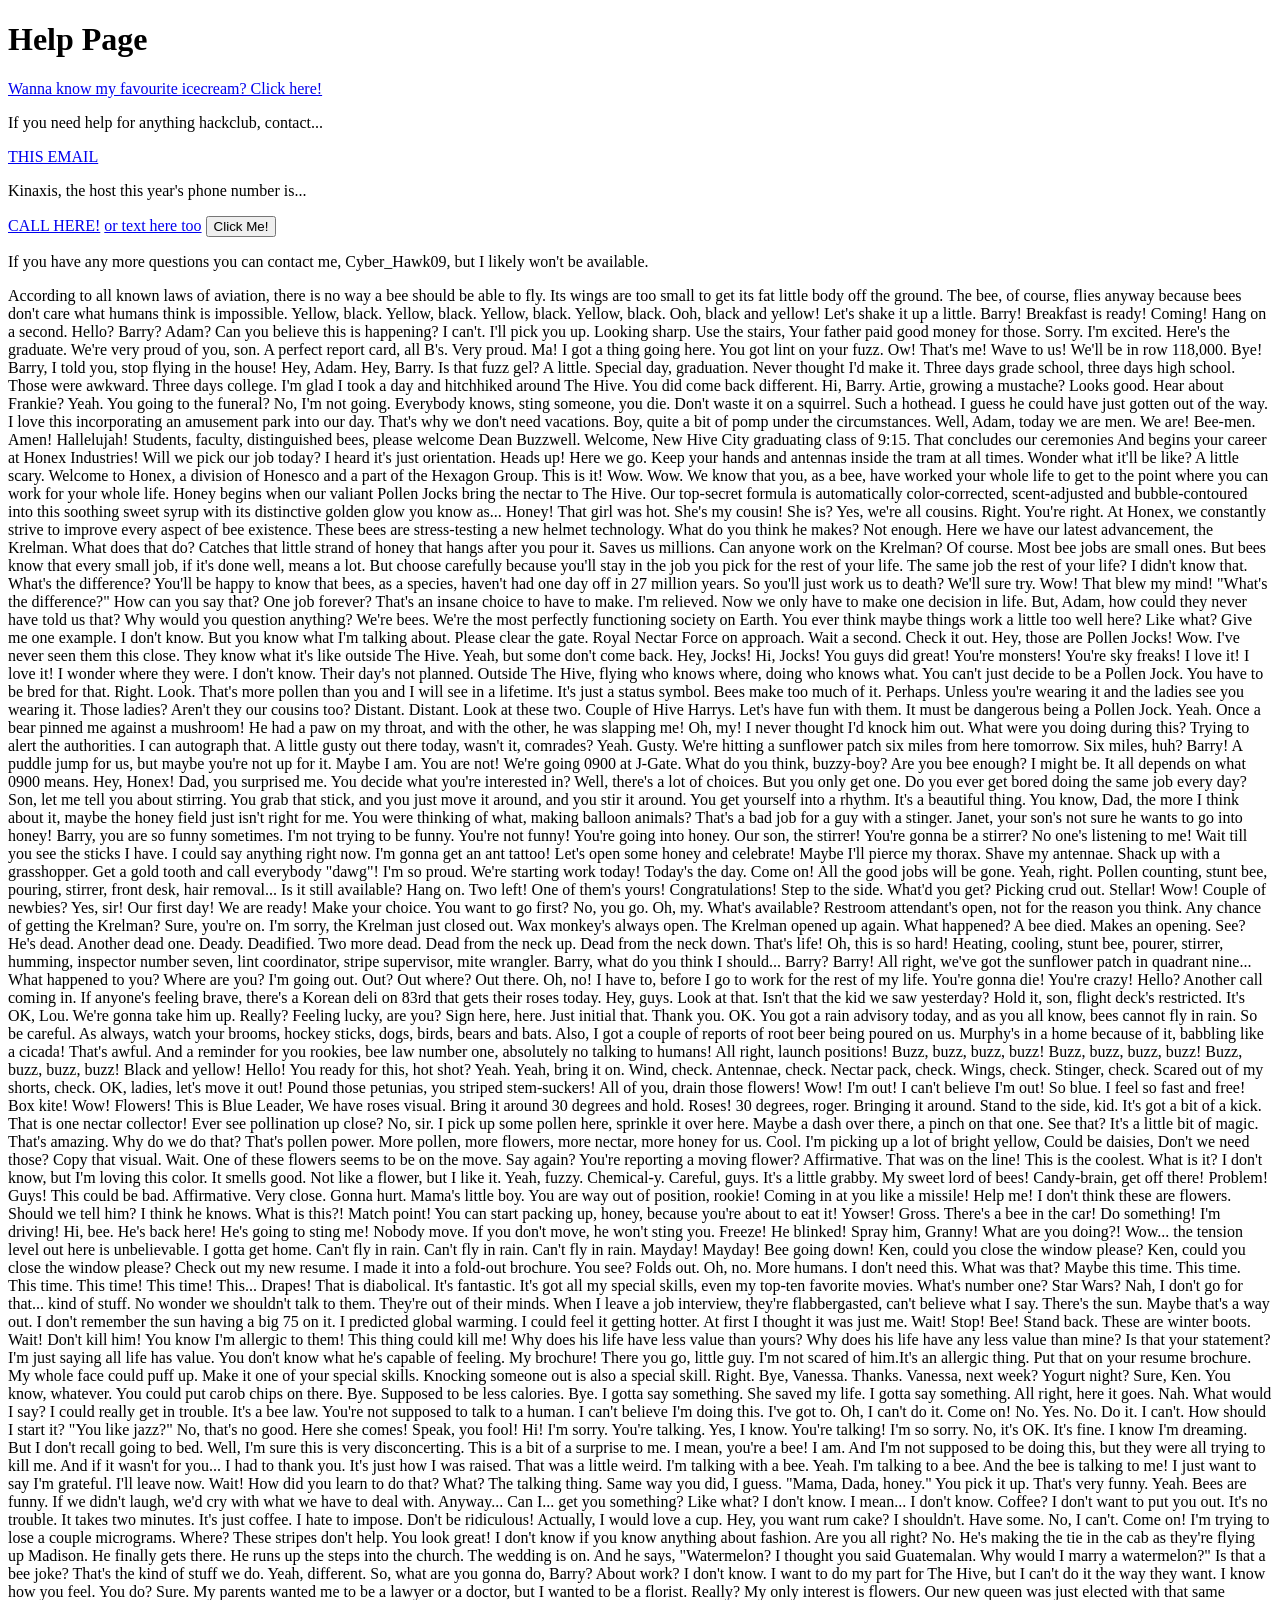
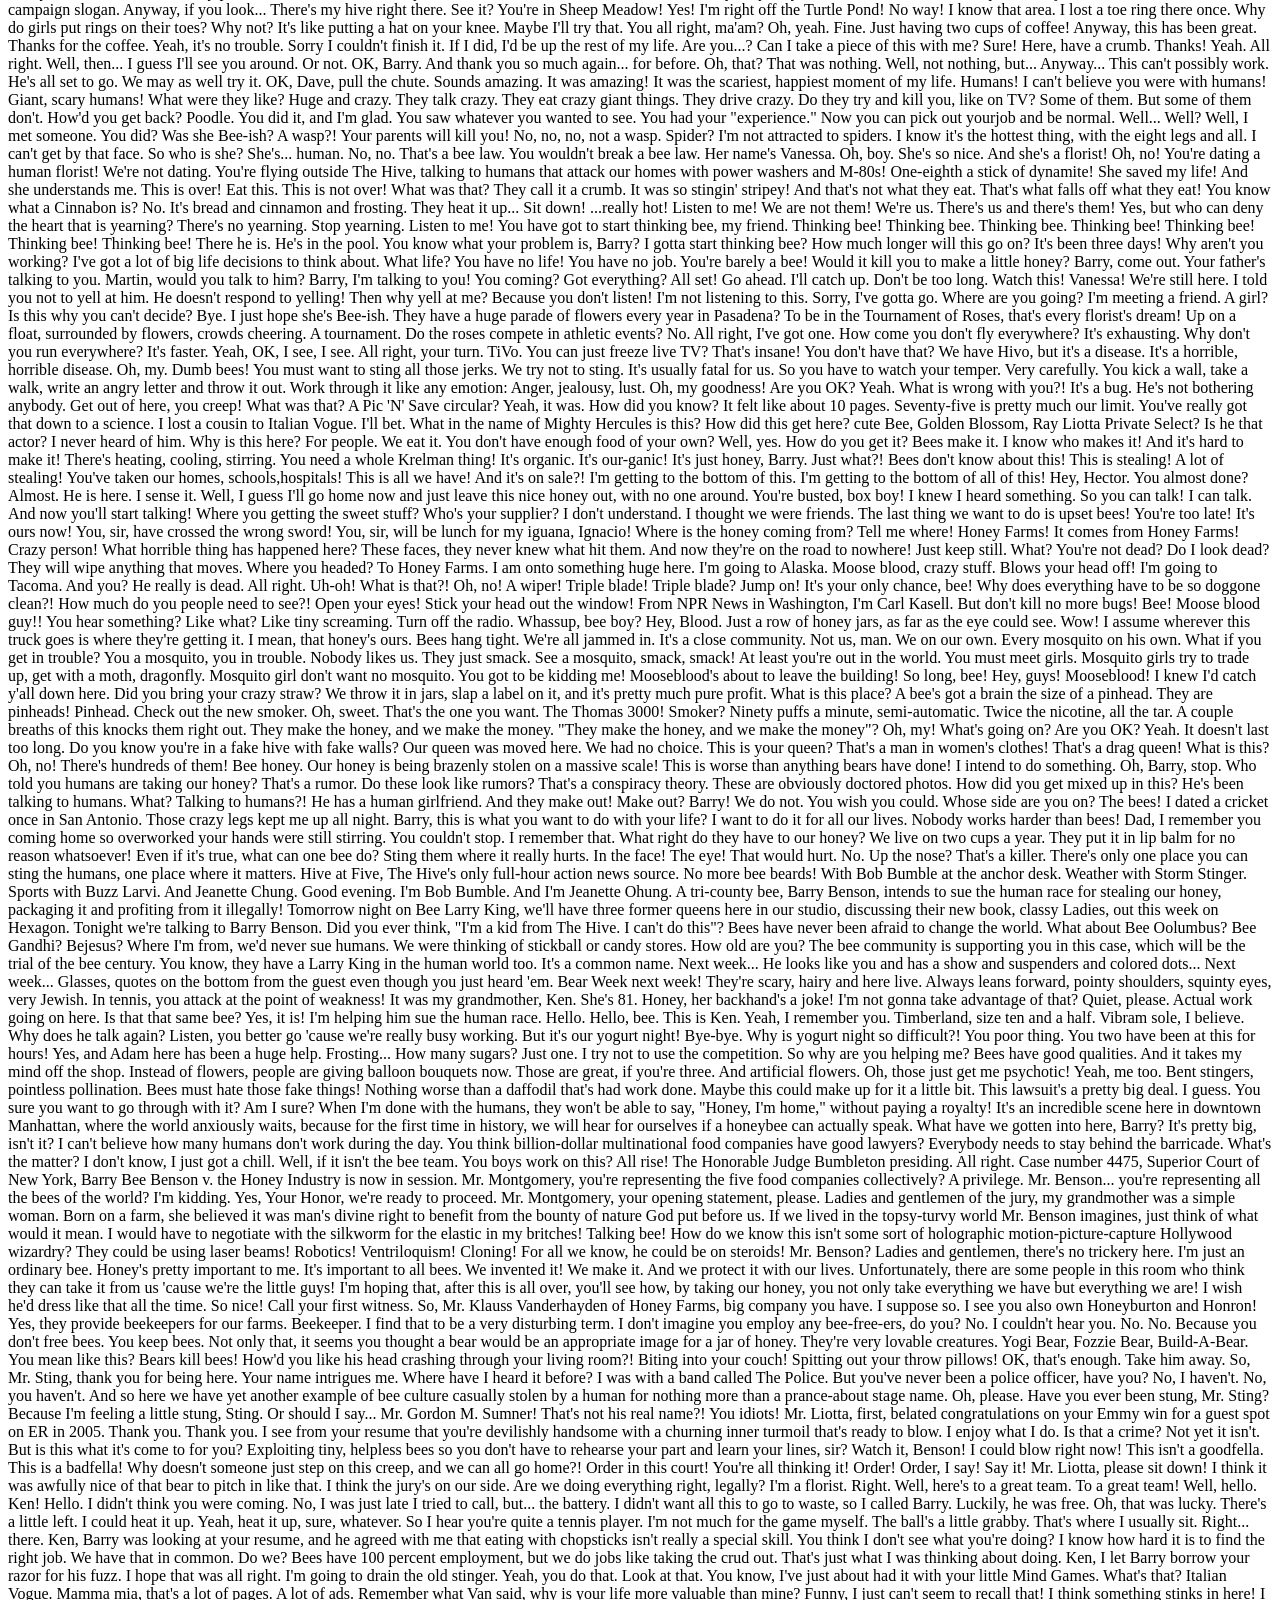
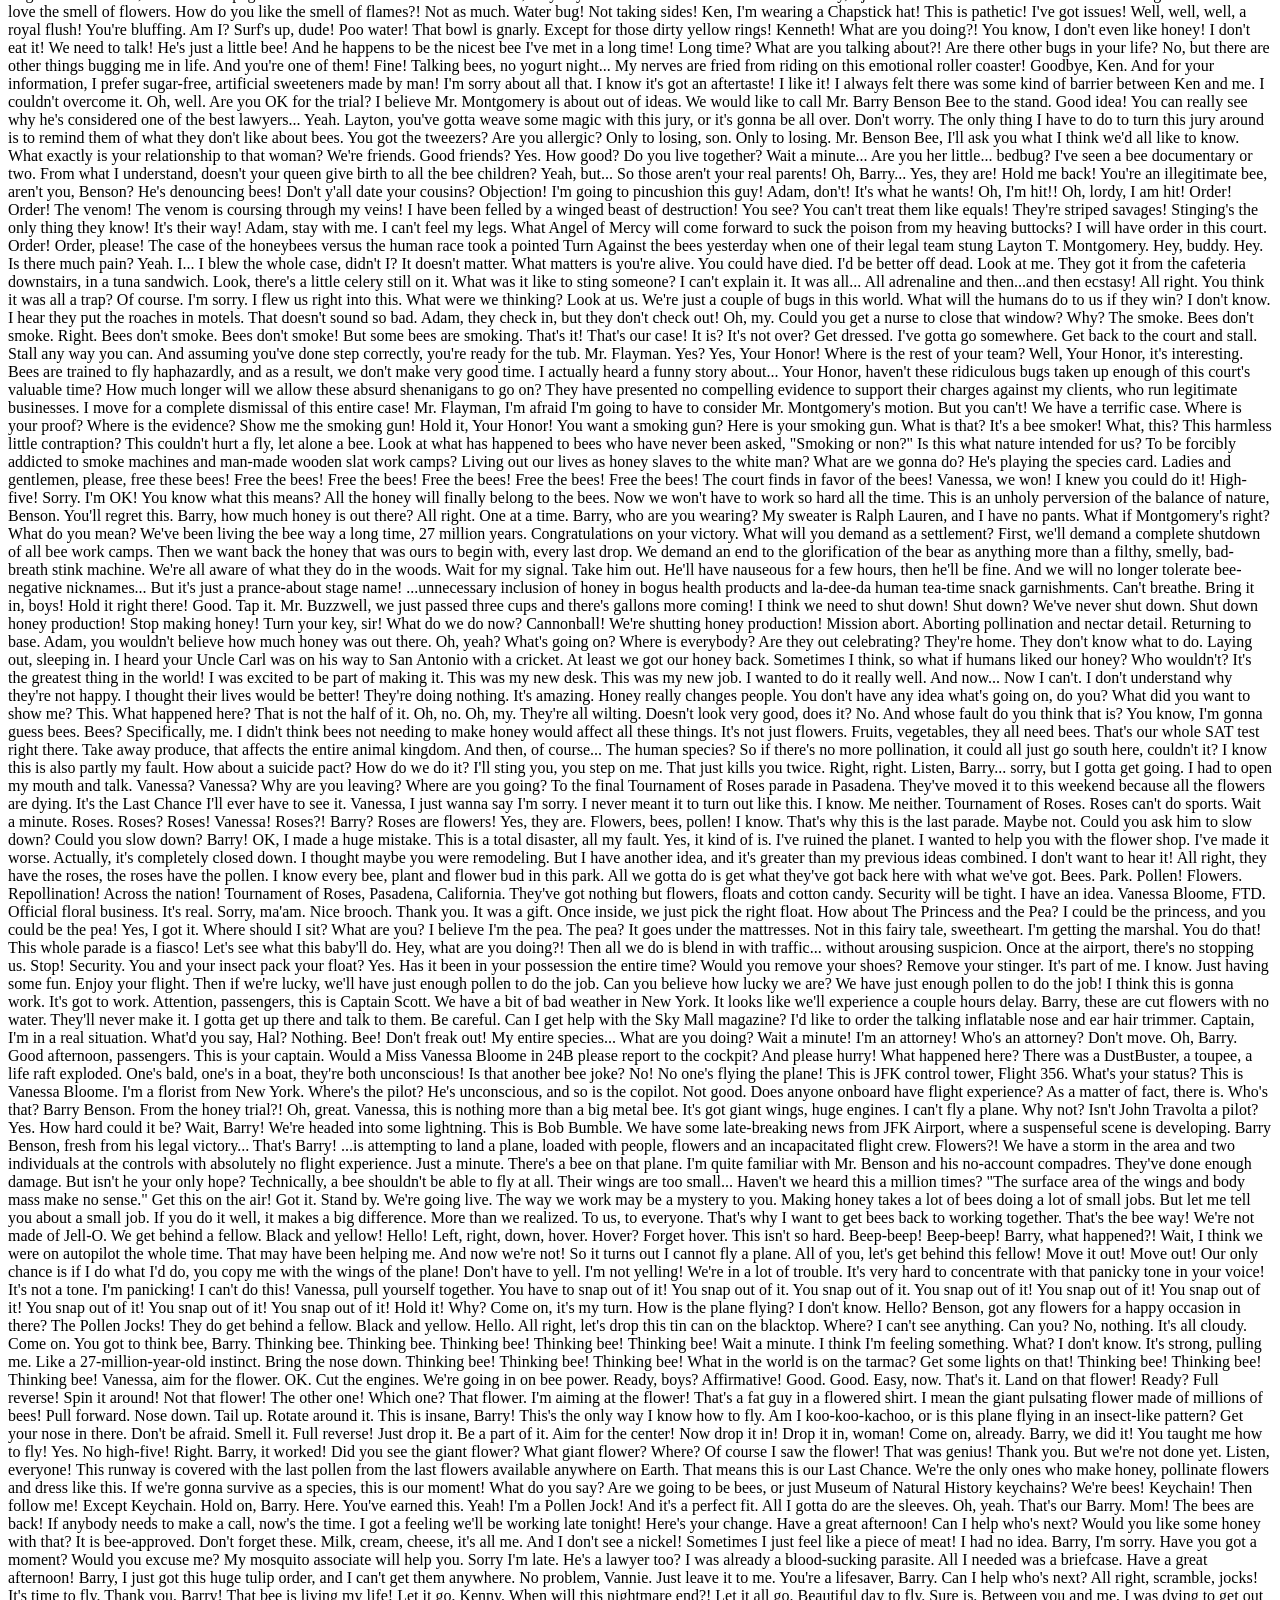
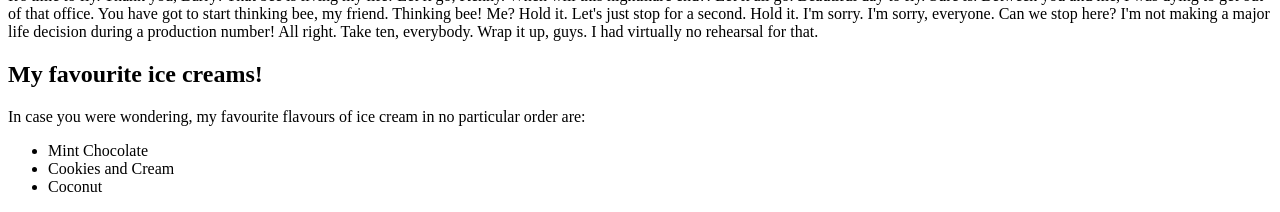
<file: help.html>
<!DOCTYPE html>
<html lang="en">
<head>
    <meta charset="UTF-8">
    <meta name="viewport" content="width=device-width, initial-scale=1.0">
    <title>Help page</title>
       <link rel="icon" type="image/x-icon" href="favicon.ico">
</head>
<body>
    <h1>Help Page</h1>
    <a href="#C4">Wanna know my favourite icecream? Click here!</a>
    <p>If you need help for anything hackclub, contact...</p>
    <a href="mailto:team@hackclub.com">THIS EMAIL</a>
    <p>Kinaxis, the host this year's phone number is...</p>
    <a href="tel:1-855-625-HACK">CALL HERE!</a>
    <a href="tel:1-855-625-HACK">or text here too</a>
    <button type="button">Click Me!</button>
    <p>If you have any more questions you can contact me, Cyber_Hawk09, but I likely won't be available.</p>
    <p>According to all known laws of aviation, there is no way a bee should be able to fly.
Its wings are too small to get its fat little body off the ground.
The bee, of course, flies anyway because bees don't care what humans think is impossible.
Yellow, black. Yellow, black. Yellow, black. Yellow, black.
Ooh, black and yellow!
Let's shake it up a little.
Barry! Breakfast is ready!
Coming!
Hang on a second.
Hello?
Barry?
Adam?
Can you believe this is happening?
I can't.
I'll pick you up.
Looking sharp.
Use the stairs, Your father paid good money for those.
Sorry. I'm excited.
Here's the graduate.
We're very proud of you, son.
A perfect report card, all B's.
Very proud.
Ma! I got a thing going here.
You got lint on your fuzz.
Ow! That's me!
Wave to us! We'll be in row 118,000.
Bye!
Barry, I told you, stop flying in the house!
Hey, Adam.
Hey, Barry.
Is that fuzz gel?
A little. Special day, graduation.
Never thought I'd make it.
Three days grade school, three days high school.
Those were awkward.
Three days college. I'm glad I took a day and hitchhiked around The Hive.
You did come back different.
Hi, Barry. Artie, growing a mustache? Looks good.
Hear about Frankie?
Yeah.
You going to the funeral?
No, I'm not going.
Everybody knows, sting someone, you die.
Don't waste it on a squirrel.
Such a hothead.
I guess he could have just gotten out of the way.
I love this incorporating an amusement park into our day.
That's why we don't need vacations.
Boy, quite a bit of pomp under the circumstances.
Well, Adam, today we are men.
We are!
Bee-men.
Amen!
Hallelujah!
Students, faculty, distinguished bees,
please welcome Dean Buzzwell.
Welcome, New Hive City graduating class of 9:15.
That concludes our ceremonies And begins your career at Honex Industries!
Will we pick our job today?
I heard it's just orientation.
Heads up! Here we go.
Keep your hands and antennas inside the tram at all times.
Wonder what it'll be like?
A little scary.
Welcome to Honex, a division of Honesco and a part of the Hexagon Group.
This is it!
Wow.
Wow.
We know that you, as a bee, have worked your whole life to get to the point where you can work for your whole life.
Honey begins when our valiant Pollen Jocks bring the nectar to The Hive.
Our top-secret formula is automatically color-corrected, scent-adjusted and bubble-contoured into this soothing sweet syrup with its distinctive golden glow you know as... Honey!
That girl was hot.
She's my cousin!
She is?
Yes, we're all cousins.
Right. You're right.
At Honex, we constantly strive to improve every aspect of bee existence.
These bees are stress-testing a new helmet technology.
What do you think he makes?
Not enough.
Here we have our latest advancement, the Krelman.
What does that do?
Catches that little strand of honey that hangs after you pour it.
Saves us millions.
Can anyone work on the Krelman?
Of course. Most bee jobs are small ones.
But bees know that every small job, if it's done well, means a lot.
But choose carefully because you'll stay in the job you pick for the rest of your life.
The same job the rest of your life? I didn't know that.
What's the difference?
You'll be happy to know that bees, as a species, haven't had one day off in 27 million years.
So you'll just work us to death?
We'll sure try.
Wow! That blew my mind!
"What's the difference?"
How can you say that?
One job forever?
That's an insane choice to have to make.
I'm relieved. Now we only have to make one decision in life.
But, Adam, how could they never have told us that?
Why would you question anything? We're bees.
We're the most perfectly functioning society on Earth.
You ever think maybe things work a little too well here?
Like what? Give me one example.
I don't know. But you know what I'm talking about.
Please clear the gate. Royal Nectar Force on approach.
Wait a second. Check it out.
Hey, those are Pollen Jocks!
Wow.
I've never seen them this close.
They know what it's like outside The Hive.
Yeah, but some don't come back.
Hey, Jocks!
Hi, Jocks!
You guys did great!
You're monsters!
You're sky freaks! I love it! I love it!
I wonder where they were.
I don't know.
Their day's not planned.
Outside The Hive, flying who knows where, doing who knows what.
You can't just decide to be a Pollen Jock. You have to be bred for that.
Right.
Look. That's more pollen than you and I will see in a lifetime.
It's just a status symbol.
Bees make too much of it.
Perhaps. Unless you're wearing it and the ladies see you wearing it.
Those ladies?
Aren't they our cousins too?
Distant. Distant.
Look at these two.
Couple of Hive Harrys.
Let's have fun with them.
It must be dangerous being a Pollen Jock.
Yeah. Once a bear pinned me against a mushroom!
He had a paw on my throat, and with the other, he was slapping me!
Oh, my!
I never thought I'd knock him out.
What were you doing during this?
Trying to alert the authorities.
I can autograph that.
A little gusty out there today, wasn't it, comrades?
Yeah. Gusty.
We're hitting a sunflower patch six miles from here tomorrow.
Six miles, huh?
Barry!
A puddle jump for us, but maybe you're not up for it.
Maybe I am.
You are not!
We're going 0900 at J-Gate.
What do you think, buzzy-boy?
Are you bee enough?
I might be. It all depends on what 0900 means.
Hey, Honex!
Dad, you surprised me.
You decide what you're interested in?
Well, there's a lot of choices.
But you only get one.
Do you ever get bored doing the same job every day?
Son, let me tell you about stirring.
You grab that stick, and you just move it around, and you stir it around.
You get yourself into a rhythm.
It's a beautiful thing.
You know, Dad, the more I think about it,
maybe the honey field just isn't right for me.
You were thinking of what, making balloon animals?
That's a bad job for a guy with a stinger.
Janet, your son's not sure he wants to go into honey!
Barry, you are so funny sometimes.
I'm not trying to be funny.
You're not funny! You're going into honey. Our son, the stirrer!
You're gonna be a stirrer?
No one's listening to me!
Wait till you see the sticks I have.
I could say anything right now.
I'm gonna get an ant tattoo!
Let's open some honey and celebrate!
Maybe I'll pierce my thorax. Shave my antennae. Shack up with a grasshopper. Get a gold tooth and call everybody "dawg"!
I'm so proud.
We're starting work today!
Today's the day.
Come on! All the good jobs will be gone.
Yeah, right.
Pollen counting, stunt bee, pouring, stirrer, front desk, hair removal...
Is it still available?
Hang on. Two left!
One of them's yours! Congratulations!
Step to the side.
What'd you get?
Picking crud out. Stellar!
Wow!
Couple of newbies?
Yes, sir! Our first day! We are ready!
Make your choice.
You want to go first?
No, you go.
Oh, my. What's available?
Restroom attendant's open, not for the reason you think.
Any chance of getting the Krelman?
Sure, you're on.
I'm sorry, the Krelman just closed out.
Wax monkey's always open.
The Krelman opened up again.
What happened?
A bee died. Makes an opening. See? He's dead. Another dead one.
Deady. Deadified. Two more dead.
Dead from the neck up. Dead from the neck down. That's life!
Oh, this is so hard!
Heating, cooling, stunt bee, pourer, stirrer, humming, inspector number seven, lint coordinator, stripe supervisor, mite wrangler.
Barry, what do you think I should... Barry?
Barry!
All right, we've got the sunflower patch in quadrant nine...
What happened to you?
Where are you?
I'm going out.
Out? Out where?
Out there.
Oh, no!
I have to, before I go to work for the rest of my life.
You're gonna die! You're crazy! Hello?
Another call coming in.
If anyone's feeling brave, there's a Korean deli on 83rd that gets their roses today.
Hey, guys.
Look at that.
Isn't that the kid we saw yesterday?
Hold it, son, flight deck's restricted.
It's OK, Lou. We're gonna take him up.
Really? Feeling lucky, are you?
Sign here, here. Just initial that.
Thank you.
OK.
You got a rain advisory today, and as you all know, bees cannot fly in rain.
So be careful. As always, watch your brooms, hockey sticks, dogs, birds, bears and bats.
Also, I got a couple of reports of root beer being poured on us.
Murphy's in a home because of it, babbling like a cicada!
That's awful.
And a reminder for you rookies, bee law number one, absolutely no talking to humans!
 All right, launch positions!
Buzz, buzz, buzz, buzz! Buzz, buzz, buzz, buzz! Buzz, buzz, buzz, buzz!
Black and yellow!
Hello!
You ready for this, hot shot?
Yeah. Yeah, bring it on.
Wind, check.
Antennae, check.
Nectar pack, check.
Wings, check.
Stinger, check.
Scared out of my shorts, check.
OK, ladies,
let's move it out!
Pound those petunias, you striped stem-suckers!
All of you, drain those flowers!
Wow! I'm out!
I can't believe I'm out!
So blue.
I feel so fast and free!
Box kite!
Wow!
Flowers!
This is Blue Leader, We have roses visual.
Bring it around 30 degrees and hold.
Roses!
30 degrees, roger. Bringing it around.
Stand to the side, kid.
It's got a bit of a kick.
That is one nectar collector!
Ever see pollination up close?
No, sir.
I pick up some pollen here, sprinkle it over here. Maybe a dash over there, a pinch on that one.
See that? It's a little bit of magic.
That's amazing. Why do we do that?
That's pollen power. More pollen, more flowers, more nectar, more honey for us.
Cool.
I'm picking up a lot of bright yellow, Could be daisies, Don't we need those?
Copy that visual.
Wait. One of these flowers seems to be on the move.
Say again? You're reporting a moving flower?
Affirmative.
That was on the line!
This is the coolest. What is it?
I don't know, but I'm loving this color.
It smells good.
Not like a flower, but I like it.
Yeah, fuzzy.
Chemical-y.
Careful, guys. It's a little grabby.
My sweet lord of bees!
Candy-brain, get off there!
Problem!
Guys!
This could be bad.
Affirmative.
Very close.
Gonna hurt.
Mama's little boy.
You are way out of position, rookie!
Coming in at you like a missile!
Help me!
I don't think these are flowers.
Should we tell him?
I think he knows.
What is this?!
Match point!
You can start packing up, honey, because you're about to eat it!
Yowser!
Gross.
There's a bee in the car!
Do something!
I'm driving!
Hi, bee.
He's back here!
He's going to sting me!
Nobody move. If you don't move, he won't sting you. Freeze!
He blinked!
Spray him, Granny!
What are you doing?!
Wow... the tension level out here is unbelievable.
I gotta get home.
Can't fly in rain. Can't fly in rain. Can't fly in rain.
Mayday! Mayday! Bee going down!
Ken, could you close the window please?
Ken, could you close the window please?
Check out my new resume. I made it into a fold-out brochure. You see? Folds out.
Oh, no. More humans. I don't need this.
What was that?
Maybe this time. This time. This time. This time! This time! This... Drapes!
That is diabolical.
It's fantastic. It's got all my special skills, even my top-ten favorite movies.
What's number one? Star Wars?
Nah, I don't go for that... kind of stuff.
No wonder we shouldn't talk to them. They're out of their minds.
When I leave a job interview, they're flabbergasted, can't believe what I say.
There's the sun. Maybe that's a way out.
I don't remember the sun having a big 75 on it.
I predicted global warming. I could feel it getting hotter. At first I thought it was just me.
Wait! Stop! Bee!
Stand back. These are winter boots.
Wait!
Don't kill him!
You know I'm allergic to them! This thing could kill me!
Why does his life have less value than yours?
Why does his life have any less value than mine? Is that your statement?
I'm just saying all life has value. You don't know what he's capable of feeling.
My brochure!
There you go, little guy.
I'm not scared of him.It's an allergic thing.
 Put that on your resume brochure.
My whole face could puff up.
Make it one of your special skills.
Knocking someone out is also a special skill.
Right. Bye, Vanessa. Thanks.
Vanessa, next week? Yogurt night?
Sure, Ken. You know, whatever.
You could put carob chips on there.
Bye.
Supposed to be less calories.
Bye.
I gotta say something. She saved my life. I gotta say something.
All right, here it goes.
Nah.
What would I say?
I could really get in trouble. It's a bee law. You're not supposed to talk to a human.
I can't believe I'm doing this. I've got to.
Oh, I can't do it. Come on!
No. Yes. No. Do it. I can't.
How should I start it? "You like jazz?" No, that's no good.
Here she comes! Speak, you fool!
Hi!
I'm sorry. You're talking.
Yes, I know.
You're talking!
I'm so sorry.
No, it's OK. It's fine.
I know I'm dreaming. But I don't recall going to bed.
Well, I'm sure this is very disconcerting.
This is a bit of a surprise to me. I mean, you're a bee!
I am. And I'm not supposed to be doing this, but they were all trying to kill me.
And if it wasn't for you... I had to thank you. It's just how I was raised.
That was a little weird. I'm talking with a bee.
Yeah.
I'm talking to a bee. And the bee is talking to me!
I just want to say I'm grateful.
I'll leave now.
Wait! How did you learn to do that?
What?
The talking thing.
Same way you did, I guess. "Mama, Dada, honey." You pick it up.
That's very funny.
Yeah.
Bees are funny. If we didn't laugh, we'd cry with what we have to deal with.
Anyway... Can I... get you something?
Like what?
I don't know. I mean... I don't know. Coffee?
I don't want to put you out.
It's no trouble. It takes two minutes.
It's just coffee.
I hate to impose.
Don't be ridiculous!
Actually, I would love a cup.
Hey, you want rum cake?
I shouldn't.
Have some.
No, I can't.
Come on!
I'm trying to lose a couple micrograms.
Where?
These stripes don't help.
You look great!
I don't know if you know anything about fashion.
Are you all right?
No.
He's making the tie in the cab as they're flying up Madison.
He finally gets there.
He runs up the steps into the church.
The wedding is on.
And he says, "Watermelon?
I thought you said Guatemalan.
Why would I marry a watermelon?"
Is that a bee joke?
That's the kind of stuff we do.
Yeah, different.
So, what are you gonna do, Barry?
About work? I don't know.
I want to do my part for The Hive, but I can't do it the way they want.
I know how you feel.
You do?
Sure.
My parents wanted me to be a lawyer or a doctor, but I wanted to be a florist.
Really?
My only interest is flowers.
Our new queen was just elected with that same campaign slogan.
Anyway, if you look... There's my hive right there. See it?
You're in Sheep Meadow!
Yes! I'm right off the Turtle Pond!
No way! I know that area. I lost a toe ring there once.
Why do girls put rings on their toes?
Why not?
It's like putting a hat on your knee.
Maybe I'll try that.
You all right, ma'am?
Oh, yeah. Fine.
Just having two cups of coffee!
Anyway, this has been great.
Thanks for the coffee.
Yeah, it's no trouble.
Sorry I couldn't finish it. If I did, I'd be up the rest of my life.
Are you...?
Can I take a piece of this with me?
Sure! Here, have a crumb.
Thanks!
Yeah.
All right. Well, then... I guess I'll see you around. Or not.
OK, Barry.
And thank you so much again... for before.
Oh, that? That was nothing.
Well, not nothing, but... Anyway...
This can't possibly work.
He's all set to go.
We may as well try it.
OK, Dave, pull the chute.
Sounds amazing.
It was amazing!
It was the scariest, happiest moment of my life.
Humans! I can't believe you were with humans!
Giant, scary humans!
What were they like?
Huge and crazy. They talk crazy.
They eat crazy giant things.
They drive crazy.
Do they try and kill you, like on TV?
Some of them. But some of them don't.
How'd you get back?
Poodle.
You did it, and I'm glad. You saw whatever you wanted to see.
You had your "experience." Now you can pick out yourjob and be normal.
Well...
Well?
Well, I met someone.
You did? Was she Bee-ish?
A wasp?! Your parents will kill you!
No, no, no, not a wasp.
Spider?
I'm not attracted to spiders.
I know it's the hottest thing, with the eight legs and all. I can't get by that face.
So who is she?
She's... human.
No, no. That's a bee law. You wouldn't break a bee law.
Her name's Vanessa.
Oh, boy.
She's so nice. And she's a florist!
Oh, no! You're dating a human florist!
We're not dating.
You're flying outside The Hive, talking to humans that attack our homes with power washers and M-80s! One-eighth a stick of dynamite!
She saved my life! And she understands me.
This is over!
Eat this.
This is not over! What was that?
They call it a crumb.
It was so stingin' stripey!
And that's not what they eat.
That's what falls off what they eat!
You know what a Cinnabon is?
No.
It's bread and cinnamon and frosting. They heat it up...
Sit down!
...really hot!
Listen to me!
We are not them! We're us.
There's us and there's them!
Yes, but who can deny the heart that is yearning?
There's no yearning. Stop yearning. Listen to me!
You have got to start thinking bee, my friend. Thinking bee!
Thinking bee.
Thinking bee.
Thinking bee! Thinking bee! Thinking bee! Thinking bee!
There he is. He's in the pool.
You know what your problem is, Barry?
I gotta start thinking bee?
How much longer will this go on?
It's been three days! Why aren't you working?
I've got a lot of big life decisions to think about.
What life? You have no life!
You have no job. You're barely a bee!
Would it kill you to make a little honey?
Barry, come out. Your father's talking to you.
Martin, would you talk to him?
Barry, I'm talking to you!
You coming?
Got everything?
All set!
Go ahead. I'll catch up.
Don't be too long.
Watch this!
Vanessa!
We're still here.
I told you not to yell at him.
He doesn't respond to yelling!
Then why yell at me?
Because you don't listen!
I'm not listening to this.
Sorry, I've gotta go.
Where are you going?
I'm meeting a friend.
A girl? Is this why you can't decide?
Bye.
I just hope she's Bee-ish.
They have a huge parade of flowers every year in Pasadena?
To be in the Tournament of Roses, that's every florist's dream!
Up on a float, surrounded by flowers, crowds cheering.
A tournament. Do the roses compete in athletic events?
No. All right, I've got one.
How come you don't fly everywhere?
It's exhausting. Why don't you run everywhere? It's faster.
Yeah, OK, I see, I see.
All right, your turn.
TiVo. You can just freeze live TV? That's insane!
You don't have that?
We have Hivo, but it's a disease. It's a horrible, horrible disease.
Oh, my.
Dumb bees!
You must want to sting all those jerks.
We try not to sting. It's usually fatal for us.
So you have to watch your temper.
Very carefully.
You kick a wall, take a walk, write an angry letter and throw it out. Work through it like any emotion: Anger, jealousy, lust.
Oh, my goodness! Are you OK?
Yeah.
What is wrong with you?!
It's a bug.
He's not bothering anybody.
Get out of here, you creep!
What was that? A Pic 'N' Save circular?
Yeah, it was. How did you know?
It felt like about 10 pages. Seventy-five is pretty much our limit.
You've really got that down to a science.
I lost a cousin to Italian Vogue.
I'll bet.
What in the name of Mighty Hercules is this?
How did this get here? cute Bee, Golden Blossom, Ray Liotta Private Select?
Is he that actor?
I never heard of him.
Why is this here?
For people. We eat it.
You don't have enough food of your own?
Well, yes.
How do you get it?
Bees make it.
I know who makes it! And it's hard to make it!
There's heating, cooling, stirring. You need a whole Krelman thing!
It's organic.
It's our-ganic!
It's just honey, Barry.
Just what?!
Bees don't know about this! This is stealing! A lot of stealing!
You've taken our homes, schools,hospitals! This is all we have!
And it's on sale?! I'm getting to the bottom of this.
I'm getting to the bottom of all of this!
Hey, Hector. You almost done?
Almost.
He is here. I sense it.
Well, I guess I'll go home now and just leave this nice honey out, with no one around.
You're busted, box boy!
I knew I heard something.
So you can talk!
I can talk. And now you'll start talking!
Where you getting the sweet stuff? Who's your supplier?
I don't understand.
I thought we were friends.
The last thing we want to do is upset bees!
You're too late! It's ours now!
You, sir, have crossed the wrong sword!
You, sir, will be lunch for my iguana, Ignacio!
Where is the honey coming from? Tell me where!
Honey Farms! It comes from Honey Farms!
Crazy person!
What horrible thing has happened here?
These faces, they never knew what hit them. And now
they're on the road to nowhere!
Just keep still.
What? You're not dead?
Do I look dead? They will wipe anything that moves. Where you headed?
To Honey Farms. I am onto something huge here.
I'm going to Alaska. Moose blood, crazy stuff. Blows your head off!
I'm going to Tacoma.
And you?
He really is dead.
All right.
Uh-oh!
What is that?!
Oh, no!
A wiper! Triple blade!
Triple blade?
Jump on! It's your only chance, bee!
Why does everything have
to be so doggone clean?!
How much do you people need to see?!
Open your eyes!
Stick your head out the window!
From NPR News in Washington,
I'm Carl Kasell.
But don't kill no more bugs!
Bee!
Moose blood guy!!
You hear something?
Like what?
Like tiny screaming.
Turn off the radio.
Whassup, bee boy?
Hey, Blood.
Just a row of honey jars, as far as the eye could see.
Wow!
I assume wherever this truck goes is where they're getting it. I mean, that honey's ours.
Bees hang tight. We're all jammed in.
It's a close community.
Not us, man. We on our own. Every mosquito on his own.
What if you get in trouble?
You a mosquito, you in trouble. Nobody likes us. They just smack. See a mosquito, smack, smack!
At least you're out in the world. You must meet girls.
Mosquito girls try to trade up, get with a moth, dragonfly. Mosquito girl don't want no mosquito.
You got to be kidding me!
Mooseblood's about to leave the building! So long, bee!
Hey, guys!
Mooseblood!
I knew I'd catch y'all down here.
Did you bring your crazy straw?
We throw it in jars, slap a label on it, and it's pretty much pure profit.
What is this place?
A bee's got a brain the size of a pinhead.
They are pinheads!
Pinhead.
Check out the new smoker.
Oh, sweet. That's the one you want. The Thomas 3000!
Smoker?
Ninety puffs a minute, semi-automatic. Twice the nicotine, all the tar. A couple breaths of this knocks them right out.
They make the honey, and we make the money.
"They make the honey, and we make the money"?
Oh, my!
What's going on? Are you OK?
Yeah. It doesn't last too long.
Do you know you're in a fake hive with fake walls?
Our queen was moved here. We had no choice.
This is your queen? That's a man in women's clothes! That's a drag queen!
What is this?
Oh, no!
There's hundreds of them!
Bee honey.
Our honey is being brazenly stolen on a massive scale!
This is worse than anything bears have done! I intend to do something.
Oh, Barry, stop.
Who told you humans are taking our honey? That's a rumor.
Do these look like rumors?
That's a conspiracy theory. These are obviously doctored photos. How did you get mixed up in this?
He's been talking to humans.
What? Talking to humans?!
He has a human girlfriend. And they make out!
Make out? Barry!
We do not.
You wish you could.
Whose side are you on?
The bees!
I dated a cricket once in San Antonio. Those crazy legs kept me up all night.
Barry, this is what you want to do with your life?
I want to do it for all our lives. Nobody works harder than bees!
Dad, I remember you coming home so overworked
your hands were still stirring. You couldn't stop.
I remember that.
What right do they have to our honey?
We live on two cups a year. They put it in lip balm for no reason whatsoever!
Even if it's true, what can one bee do?
Sting them where it really hurts.
In the face! The eye!
That would hurt.
No.
Up the nose? That's a killer.
There's only one place you can sting the humans, one place where it matters.
Hive at Five, The Hive's only full-hour action news source.
No more bee beards!
With Bob Bumble at the anchor desk. Weather with Storm Stinger. Sports with Buzz Larvi. And Jeanette Chung.
Good evening. I'm Bob Bumble.
And I'm Jeanette Ohung.
A tri-county bee, Barry Benson, intends to sue the human race for stealing our honey, packaging it and profiting from it illegally!
Tomorrow night on Bee Larry King, we'll have three former queens here in our studio, discussing their new book, classy Ladies, out this week on Hexagon.
Tonight we're talking to Barry Benson.
Did you ever think, "I'm a kid from The Hive. I can't do this"?
Bees have never been afraid to change the world.
What about Bee Oolumbus? Bee Gandhi? Bejesus?
Where I'm from, we'd never sue humans.
We were thinking of stickball or candy stores.
How old are you?
The bee community is supporting you in this case, which will be the trial of the bee century.
You know, they have a Larry King in the human world too.
It's a common name. Next week...
He looks like you and has a show and suspenders and colored dots...
Next week...
Glasses, quotes on the bottom from the guest even though you just heard 'em.
Bear Week next week! They're scary, hairy and here live.
Always leans forward, pointy shoulders, squinty eyes, very Jewish.
In tennis, you attack at the point of weakness!
It was my grandmother, Ken. She's 81.
Honey, her backhand's a joke!
I'm not gonna take advantage of that?
Quiet, please.
Actual work going on here.
Is that that same bee?
Yes, it is!
I'm helping him sue the human race.
Hello.
Hello, bee.
This is Ken.
Yeah, I remember you. Timberland, size ten and a half. Vibram sole, I believe.
Why does he talk again?
Listen, you better go 'cause we're really busy working.
But it's our yogurt night!
Bye-bye.
Why is yogurt night so difficult?!
You poor thing. You two have been at this for hours!
Yes, and Adam here has been a huge help.
Frosting...
How many sugars?
Just one. I try not to use the competition.
So why are you helping me?
Bees have good qualities. And it takes my mind off the shop. Instead of flowers, people are giving balloon bouquets now.
Those are great, if you're three.
And artificial flowers.
Oh, those just get me psychotic!
Yeah, me too.
Bent stingers, pointless pollination.
Bees must hate those fake things!
Nothing worse than a daffodil that's had work done.
Maybe this could make up for it a little bit.
This lawsuit's a pretty big deal.
I guess.
You sure you want to go through with it?
Am I sure? When I'm done with the humans, they won't be able to say, "Honey, I'm home," without paying a royalty!
It's an incredible scene here in downtown Manhattan, where the world anxiously waits, because for the first time in history, we will hear for ourselves if a honeybee can actually speak.
What have we gotten into here, Barry?
It's pretty big, isn't it?
I can't believe how many humans don't work during the day.
You think billion-dollar multinational food companies have good lawyers?
Everybody needs to stay behind the barricade.
What's the matter?
I don't know, I just got a chill.
Well, if it isn't the bee team.
You boys work on this?
All rise! The Honorable Judge Bumbleton presiding.
All right. Case number 4475,
Superior Court of New York,
Barry Bee Benson v. the Honey Industry is now in session.
Mr. Montgomery, you're representing the five food companies collectively?
A privilege.
Mr. Benson... you're representing all the bees of the world?
I'm kidding. Yes, Your Honor, we're ready to proceed.
Mr. Montgomery, your opening statement, please.
Ladies and gentlemen of the jury, my grandmother was a simple woman. Born on a farm, she believed it was man's divine right to benefit from the bounty of nature God put before us.
If we lived in the topsy-turvy world Mr. Benson imagines, just think of what would it mean.
I would have to negotiate with the silkworm for the elastic in my britches!
Talking bee!
How do we know this isn't some sort of holographic motion-picture-capture Hollywood wizardry?
They could be using laser beams! Robotics! Ventriloquism! Cloning! For all we know, he could be on steroids!
Mr. Benson?
Ladies and gentlemen, there's no trickery here. I'm just an ordinary bee. Honey's pretty important to me. It's important to all bees. We invented it! We make it. And we protect it with our lives.
Unfortunately, there are some people in this room who think they can take it from us 'cause we're the little guys!
I'm hoping that, after this is all over, you'll see how, by taking our honey, you not only take everything we have but everything we are!
I wish he'd dress like that all the time. So nice!
Call your first witness.
So, Mr. Klauss Vanderhayden of Honey Farms, big company you have.
I suppose so.
I see you also own Honeyburton and Honron!
Yes, they provide beekeepers for our farms.
Beekeeper. I find that to be a very disturbing term.
I don't imagine you employ any bee-free-ers, do you?
No.
I couldn't hear you.
No.
No. Because you don't free bees. You keep bees. Not only that, it seems you thought a bear would be an appropriate image for a jar of honey.
They're very lovable creatures. Yogi Bear, Fozzie Bear, Build-A-Bear.
You mean like this?
Bears kill bees!
How'd you like his head crashing through your living room?! Biting into your couch! Spitting out your throw pillows! OK, that's enough. Take him away.
So, Mr. Sting, thank you for being here. Your name intrigues me. Where have I heard it before?
I was with a band called The Police.
But you've never been a police officer, have you?
No, I haven't.
No, you haven't. And so here we have yet another example of bee culture casually stolen by a human for nothing more than a prance-about stage name.
Oh, please.
Have you ever been stung, Mr. Sting? Because I'm feeling a little stung, Sting. Or should I say... Mr. Gordon M. Sumner!
That's not his real name?! You idiots!
Mr. Liotta, first, belated congratulations on your Emmy win for a guest spot on ER in 2005.
Thank you. Thank you.
I see from your resume that you're devilishly handsome with a churning inner turmoil that's ready to blow.
I enjoy what I do. Is that a crime?
Not yet it isn't. But is this what it's come to for you? Exploiting tiny, helpless bees so you don't have to rehearse your part and learn your lines, sir?
Watch it, Benson! I could blow right now!
This isn't a goodfella.
This is a badfella!
Why doesn't someone just step on this creep, and we can all go home?!
Order in this court!
You're all thinking it!
Order! Order, I say!
Say it!
Mr. Liotta, please sit down!
I think it was awfully nice of that bear to pitch in like that. I think the jury's on our side.
Are we doing everything right, legally?
I'm a florist.
Right. Well, here's to a great team.
To a great team!
Well, hello.
Ken!
Hello.
I didn't think you were coming.
No, I was just late I tried to call, but... the battery.
I didn't want all this to go to waste,
so I called Barry. Luckily, he was free.
Oh, that was lucky.
There's a little left. I could heat it up.
Yeah, heat it up, sure, whatever.
So I hear you're quite a tennis player. I'm not much for the game myself. The ball's a little grabby.
That's where I usually sit. Right... there.
Ken, Barry was looking at your resume, and he agreed with me that eating with chopsticks isn't really a special skill.
You think I don't see what you're doing?
I know how hard it is to find the right job. We have that in common.
Do we?
Bees have 100 percent employment, but we do jobs like taking the crud out.
That's just what I was thinking about doing.
Ken, I let Barry borrow your razor for his fuzz. I hope that was all right.
I'm going to drain the old stinger.
Yeah, you do that.
Look at that.
You know, I've just about had it with your little Mind Games.
What's that?
Italian Vogue.
Mamma mia, that's a lot of pages.
A lot of ads.
Remember what Van said, why is your life more valuable than mine?
Funny, I just can't seem to recall that! I think something stinks in here!
I love the smell of flowers.
How do you like the smell of flames?!
Not as much.
Water bug! Not taking sides!
Ken, I'm wearing a Chapstick hat!
This is pathetic!
I've got issues!
Well, well, well, a royal flush!
You're bluffing.
Am I?
Surf's up, dude!
Poo water!
That bowl is gnarly. Except for those dirty yellow rings!
Kenneth! What are you doing?!
You know, I don't even like honey! I don't eat it!
We need to talk! He's just a little bee!
And he happens to be the nicest bee I've met in a long time!
Long time? What are you talking about?! Are there other bugs in your life?
 No, but there are other things bugging me in life. And you're one of them!
Fine! Talking bees, no yogurt night...
My nerves are fried from riding on this emotional roller coaster!
Goodbye, Ken.
And for your information, I prefer sugar-free, artificial sweeteners made by man!
I'm sorry about all that.
I know it's got an aftertaste! I like it!
I always felt there was some kind of barrier between Ken and me. I couldn't overcome it.
Oh, well.
Are you OK for the trial?
I believe Mr. Montgomery is about out of ideas.
We would like to call Mr. Barry Benson Bee to the stand.
Good idea! You can really see why he's considered one of the best lawyers...
Yeah.
Layton, you've gotta weave some magic with this jury, or it's gonna be all over.
Don't worry. The only thing I have to do to turn this jury around is to remind them of what they don't like about bees.
You got the tweezers?
Are you allergic?
Only to losing, son. Only to losing.
Mr. Benson Bee, I'll ask you what I think we'd all like to know.
What exactly is your relationship to that woman?
We're friends.
Good friends?
Yes.
How good? Do you live together?
Wait a minute... Are you her little... bedbug?
I've seen a bee documentary or two. From what I understand, doesn't your queen give birth to all the bee children?
Yeah, but...
So those aren't your real parents!
Oh, Barry...
Yes, they are!
Hold me back!
You're an illegitimate bee, aren't you, Benson?
He's denouncing bees!
Don't y'all date your cousins?
Objection!
I'm going to pincushion this guy!
Adam, don't! It's what he wants!
Oh, I'm hit!! Oh, lordy, I am hit!
Order! Order!
The venom! The venom is coursing through my veins! I have been felled by a winged beast of destruction! You see? You can't treat them like equals! They're striped savages! Stinging's the only thing they know! It's their way!
Adam, stay with me.
I can't feel my legs.
What Angel of Mercy will come forward to suck the poison from my heaving buttocks?
I will have order in this court. Order! Order, please!
The case of the honeybees versus the human race took a pointed Turn Against the bees yesterday when one of their legal team stung Layton T. Montgomery.
Hey, buddy.
Hey.
Is there much pain?
Yeah.
I... I blew the whole case, didn't I?
It doesn't matter. What matters is
you're alive. You could have died.
I'd be better off dead. Look at me.
They got it from the cafeteria downstairs, in a tuna sandwich. Look, there's a little celery still on it.
What was it like to sting someone?
I can't explain it. It was all... All adrenaline and then...and then ecstasy!
All right.
You think it was all a trap?
Of course. I'm sorry. I flew us right into this.
What were we thinking? Look at us. We're just a couple of bugs in this world.
What will the humans do to us if they win?
I don't know.
I hear they put the roaches in motels. That doesn't sound so bad.
Adam, they check in, but they don't check out!
Oh, my.
Could you get a nurse to close that window?
Why?
The smoke.
Bees don't smoke.
Right. Bees don't smoke.
Bees don't smoke!
But some bees are smoking.
That's it! That's our case!
It is? It's not over?
Get dressed. I've gotta go somewhere.
Get back to the court and stall. Stall any way you can.
And assuming you've done step correctly, you're ready for the tub.
Mr. Flayman.
Yes? Yes, Your Honor!
Where is the rest of your team?
Well, Your Honor, it's interesting. Bees are trained to fly haphazardly, and as a result, we don't make very good time.
I actually heard a funny story about...
Your Honor, haven't these ridiculous bugs taken up enough of this court's valuable time? How much longer will we allow these absurd shenanigans to go on?
They have presented no compelling evidence to support their charges against my clients, who run legitimate businesses.
I move for a complete dismissal of this entire case!
Mr. Flayman, I'm afraid I'm going to have to consider Mr. Montgomery's motion.
But you can't! We have a terrific case.
Where is your proof?
Where is the evidence?
Show me the smoking gun!
Hold it, Your Honor!
You want a smoking gun? Here is your smoking gun.
What is that?
It's a bee smoker!
What, this? This harmless little contraption? This couldn't hurt a fly, let alone a bee.
Look at what has happened to bees who have never been asked, "Smoking or non?" Is this what nature intended for us? To be forcibly addicted to smoke machines and man-made wooden slat work camps?
Living out our lives as honey slaves to the white man?
What are we gonna do?
He's playing the species card.
Ladies and gentlemen, please, free these bees!
Free the bees! Free the bees! Free the bees! Free the bees! Free the bees!
The court finds in favor of the bees!
Vanessa, we won!
I knew you could do it! High-five!
Sorry.
I'm OK! You know what this means?
All the honey will finally belong to the bees.
Now we won't have to work so hard all the time.
This is an unholy perversion of the balance of nature, Benson.
You'll regret this.
Barry, how much honey is out there?
All right. One at a time.
Barry, who are you wearing?
My sweater is Ralph Lauren, and I have no pants.
What if Montgomery's right?
What do you mean?
We've been living the bee way a long time, 27 million years.
Congratulations on your victory. What will you demand as a settlement?
First, we'll demand a complete shutdown of all bee work camps.
Then we want back the honey that was ours to begin with, every last drop.
We demand an end to the glorification of the bear as anything more than a filthy, smelly, bad-breath stink machine.
We're all aware of what they do in the woods.
Wait for my signal. Take him out.
He'll have nauseous for a few hours, then he'll be fine.
And we will no longer tolerate bee-negative nicknames...
But it's just a prance-about stage name!
...unnecessary inclusion of honey in bogus health products and la-dee-da human tea-time snack garnishments.
Can't breathe.
Bring it in, boys!
Hold it right there! Good.
Tap it.
Mr. Buzzwell, we just passed three cups and there's gallons more coming!
I think we need to shut down!
Shut down? We've never shut down.
Shut down honey production!
Stop making honey!
Turn your key, sir!
What do we do now?
Cannonball!
We're shutting honey production!
Mission abort.
Aborting pollination and nectar detail.
Returning to base.
Adam, you wouldn't believe how much honey was out there.
Oh, yeah?
What's going on? Where is everybody?
Are they out celebrating?
They're home.
They don't know what to do. Laying out, sleeping in.
I heard your Uncle Carl was on his way to San Antonio with a cricket.
At least we got our honey back.
Sometimes I think, so what if humans liked our honey? Who wouldn't?
It's the greatest thing in the world! I was excited to be part of making it.
This was my new desk. This was my new job. I wanted to do it really well. And now...
Now I can't.
I don't understand why they're not happy.
I thought their lives would be better!
They're doing nothing. It's amazing.
Honey really changes people.
You don't have any idea what's going on, do you?
What did you want to show me?
This.
What happened here?
That is not the half of it.
Oh, no. Oh, my.
They're all wilting.
Doesn't look very good, does it?
No.
And whose fault do you think that is?
You know, I'm gonna guess bees.
Bees?
Specifically, me.
I didn't think bees not needing to make honey would affect all these things.
It's not just flowers. Fruits, vegetables, they all need bees.
That's our whole SAT test right there.
Take away produce, that affects the entire animal kingdom.
And then, of course...
The human species?
So if there's no more pollination, it could all just go south here, couldn't it?
I know this is also partly my fault.
How about a suicide pact?
How do we do it?
I'll sting you, you step on me.
That just kills you twice.
Right, right.
Listen, Barry... sorry, but I gotta get going.
I had to open my mouth and talk.
Vanessa?
Vanessa? Why are you leaving?
Where are you going?
To the final Tournament of Roses parade in Pasadena.
They've moved it to this weekend because all the flowers are dying.
It's the Last Chance I'll ever have to see it.
Vanessa, I just wanna say I'm sorry.
I never meant it to turn out like this.
I know. Me neither.
Tournament of Roses.
Roses can't do sports.
Wait a minute. Roses. Roses?
Roses!
Vanessa!
Roses?!
Barry?
Roses are flowers!
Yes, they are.
Flowers, bees, pollen!
I know.
That's why this is the last parade.
Maybe not.
Could you ask him to slow down?
Could you slow down?
Barry!
OK, I made a huge mistake.
This is a total disaster, all my fault.
Yes, it kind of is.
I've ruined the planet. I wanted to help you with the flower shop. I've made it worse.
Actually, it's completely closed down.
I thought maybe you were remodeling.
But I have another idea, and it's greater than my previous ideas combined.
I don't want to hear it!
All right, they have the roses, the roses have the pollen.
I know every bee, plant and flower bud in this park.
All we gotta do is get what they've got back here with what we've got.
Bees.
Park.
Pollen!
Flowers.
Repollination!
Across the nation!
Tournament of Roses, Pasadena, California.
They've got nothing but flowers, floats and cotton candy.
Security will be tight.
I have an idea.
Vanessa Bloome, FTD.
Official floral business. It's real.
Sorry, ma'am. Nice brooch.
Thank you. It was a gift.
Once inside, we just pick the right float.
How about The Princess and the Pea?
I could be the princess, and you could be the pea!
Yes, I got it.
Where should I sit?
What are you?
I believe I'm the pea.
The pea?
It goes under the mattresses.
Not in this fairy tale, sweetheart.
I'm getting the marshal.
You do that! This whole parade is a fiasco!
Let's see what this baby'll do.
Hey, what are you doing?!
Then all we do is blend in with traffic... without arousing suspicion.
Once at the airport, there's no stopping us.
Stop! Security.
You and your insect pack your float?
Yes.
Has it been in your possession the entire time?
Would you remove your shoes?
Remove your stinger.
It's part of me.
I know. Just having some fun.
Enjoy your flight.
Then if we're lucky, we'll have just enough pollen to do the job.
Can you believe how lucky we are? We have just enough pollen to do the job!
I think this is gonna work.
It's got to work.
Attention, passengers, this is Captain Scott. We have a bit of bad weather in New York. It looks like we'll experience a couple hours delay.
Barry, these are cut flowers with no water. They'll never make it.
I gotta get up there and talk to them.
Be careful.
Can I get help with the Sky Mall magazine? I'd like to order the talking inflatable nose and ear hair trimmer.
Captain, I'm in a real situation.
What'd you say, Hal?
Nothing.
Bee!
Don't freak out! My entire species...
What are you doing?
Wait a minute! I'm an attorney!
Who's an attorney?
Don't move.
Oh, Barry.
Good afternoon, passengers. This is your captain. Would a Miss Vanessa Bloome in 24B please report to the cockpit? And please hurry!
What happened here?
There was a DustBuster, a toupee, a life raft exploded.
One's bald, one's in a boat, they're both unconscious!
Is that another bee joke?
No!
No one's flying the plane!
This is JFK control tower, Flight 356. What's your status?
This is Vanessa Bloome. I'm a florist from New York.
Where's the pilot?
He's unconscious, and so is the copilot.
Not good. Does anyone onboard have flight experience?
As a matter of fact, there is.
Who's that?
Barry Benson.
From the honey trial?! Oh, great.
Vanessa, this is nothing more than a big metal bee.
It's got giant wings, huge engines.
I can't fly a plane.
Why not? Isn't John Travolta a pilot?
Yes.
How hard could it be?
Wait, Barry!
We're headed into some lightning.
This is Bob Bumble. We have some late-breaking news from JFK Airport, where a suspenseful scene is developing.
Barry Benson, fresh from his legal victory...
That's Barry!
...is attempting to land a plane, loaded with people, flowers and an incapacitated flight crew.
Flowers?!
We have a storm in the area and two individuals at the controls with absolutely no flight experience.
Just a minute. There's a bee on that plane.
I'm quite familiar with Mr. Benson and his no-account compadres.
They've done enough damage.
But isn't he your only hope?
Technically, a bee shouldn't be able to fly at all.
Their wings are too small... Haven't we heard this a million times?
"The surface area of the wings and body mass make no sense."
Get this on the air!
Got it.
Stand by.
We're going live.
The way we work may be a mystery to you. Making honey takes a lot of bees doing a lot of small jobs.
But let me tell you about a small job. If you do it well, it makes a big difference.
More than we realized. To us, to everyone.
That's why I want to get bees back to working together. That's the bee way! We're not made of Jell-O.
We get behind a fellow.
Black and yellow!
Hello!
Left, right, down, hover.
Hover?
Forget hover.
This isn't so hard.
Beep-beep! Beep-beep!
Barry, what happened?!
Wait, I think we were on autopilot the whole time.
That may have been helping me.
And now we're not!
So it turns out I cannot fly a plane.
All of you, let's get behind this fellow! Move it out!
Move out!
Our only chance is if I do what I'd do, you copy me with the wings of the plane!
Don't have to yell.
I'm not yelling! We're in a lot of trouble.
It's very hard to concentrate with that panicky tone in your voice!
It's not a tone. I'm panicking!
I can't do this!
Vanessa, pull yourself together. You have to snap out of it!
You snap out of it.
You snap out of it.
You snap out of it!
You snap out of it!
You snap out of it!
You snap out of it!
You snap out of it!
You snap out of it!
Hold it!
Why? Come on, it's my turn.
How is the plane flying?
I don't know.
Hello?
Benson, got any flowers for a happy occasion in there?
The Pollen Jocks!
They do get behind a fellow.
Black and yellow.
Hello.
All right, let's drop this tin can on the blacktop.
Where? I can't see anything. Can you?
No, nothing. It's all cloudy.
Come on. You got to think bee, Barry.
Thinking bee.
Thinking bee.
Thinking bee!
Thinking bee! Thinking bee!
Wait a minute. I think I'm feeling something.
What?
I don't know. It's strong, pulling me.
Like a 27-million-year-old instinct.
Bring the nose down.
Thinking bee!
Thinking bee! Thinking bee!
What in the world is on the tarmac?
Get some lights on that!
Thinking bee!
Thinking bee! Thinking bee!
Vanessa, aim for the flower.
OK.
Cut the engines. We're going in on bee power. Ready, boys?
Affirmative!
Good. Good. Easy, now. That's it.
Land on that flower!
Ready? Full reverse!
Spin it around!
Not that flower! The other one!
Which one?
That flower.
I'm aiming at the flower!
That's a fat guy in a flowered shirt.
I mean the giant pulsating flower made of millions of bees!
Pull forward. Nose down. Tail up.
Rotate around it.
This is insane, Barry!
This's the only way I know how to fly.
Am I koo-koo-kachoo, or is this plane flying in an insect-like pattern?
Get your nose in there. Don't be afraid. Smell it. Full reverse!
Just drop it. Be a part of it.
Aim for the center!
Now drop it in! Drop it in, woman!
Come on, already.
Barry, we did it! You taught me how to fly!
Yes. No high-five!
Right.
Barry, it worked!
Did you see the giant flower?
What giant flower? Where? Of course
I saw the flower! That was genius!
Thank you.
But we're not done yet.
Listen, everyone!
This runway is covered with the last pollen from the last flowers available anywhere on Earth.
That means this is our Last Chance. We're the only ones who make honey, pollinate flowers and dress like this.
If we're gonna survive as a species, this is our moment! What do you say?
Are we going to be bees, or just Museum of Natural History keychains?
We're bees!
Keychain!
Then follow me! Except Keychain.
Hold on, Barry. Here. You've earned this.
Yeah!
I'm a Pollen Jock! And it's a perfect fit. All I gotta do are the sleeves.
Oh, yeah.
That's our Barry.
Mom! The bees are back!
If anybody needs to make a call, now's the time. I got a feeling we'll be working late tonight!
Here's your change. Have a great afternoon! Can I help who's next?
Would you like some honey with that?
It is bee-approved. Don't forget these.
Milk, cream, cheese, it's all me.  And I don't see a nickel!
Sometimes I just feel like a piece of meat!
I had no idea.
Barry, I'm sorry.
Have you got a moment?
Would you excuse me?
My mosquito associate will help you.
Sorry I'm late.
He's a lawyer too?
I was already a blood-sucking parasite. All I needed was a briefcase.
Have a great afternoon!
Barry, I just got this huge tulip order, and I can't get them anywhere.
No problem, Vannie. Just leave it to me.
You're a lifesaver, Barry. Can I help who's next?
All right, scramble, jocks! It's time to fly.
Thank you, Barry!
That bee is living my life!
Let it go, Kenny.
When will this nightmare end?!
Let it all go.
Beautiful day to fly.
Sure is.
Between you and me,
I was dying to get out of that office.
You have got to start thinking bee, my friend.
Thinking bee!
Me?
Hold it. Let's just stop for a second. Hold it.
I'm sorry. I'm sorry, everyone. Can we stop here?
I'm not making a major life decision during a production number!
All right. Take ten, everybody. Wrap it up, guys.
I had virtually no rehearsal for that.</p>
    <h2 id="C4">My favourite ice creams!</h2>
    <p>In case you were wondering, my favourite flavours of ice cream in no particular order are:</p>
    <ul>
        <li>Mint Chocolate</li>
        <li>Cookies and Cream</li>
        <li>Coconut</li>
    </ul>
</body>
</html>
</file>
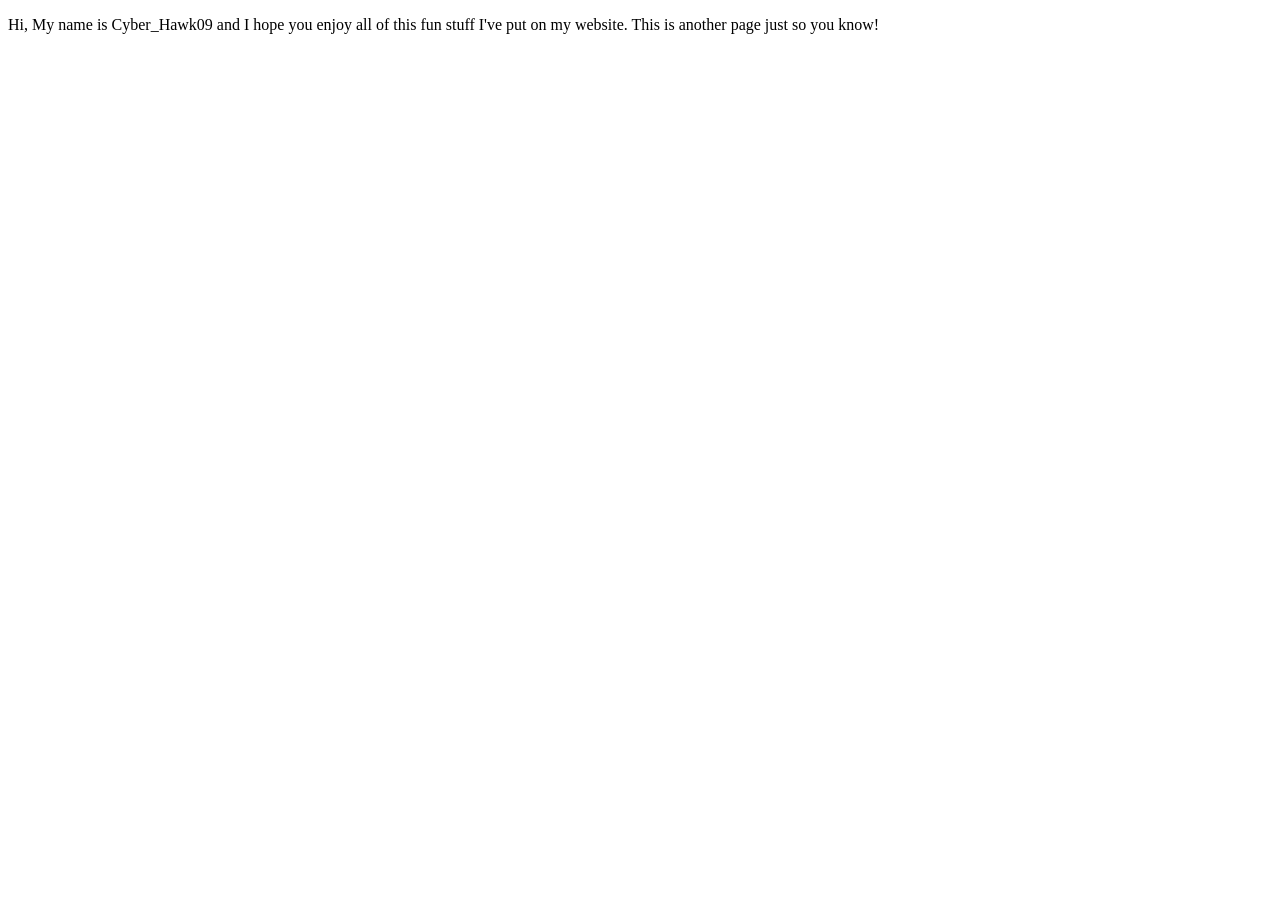
<file: hey.html>
<!DOCTYPE html>
<html lang="en">
<head>
    <meta charset="UTF-8">
    <meta name="viewport" content="width=device-width, initial-scale=1.0">
    <title>Hey there buddy</title>
       <link rel="icon" type="image/x-icon" href="favicon.ico">
</head>
<body>
    <p>Hi, My name is Cyber_Hawk09 and I hope you enjoy all of this fun stuff I've put on my website. This is another page just so you know!</p>
</body>
</html>
</file>
